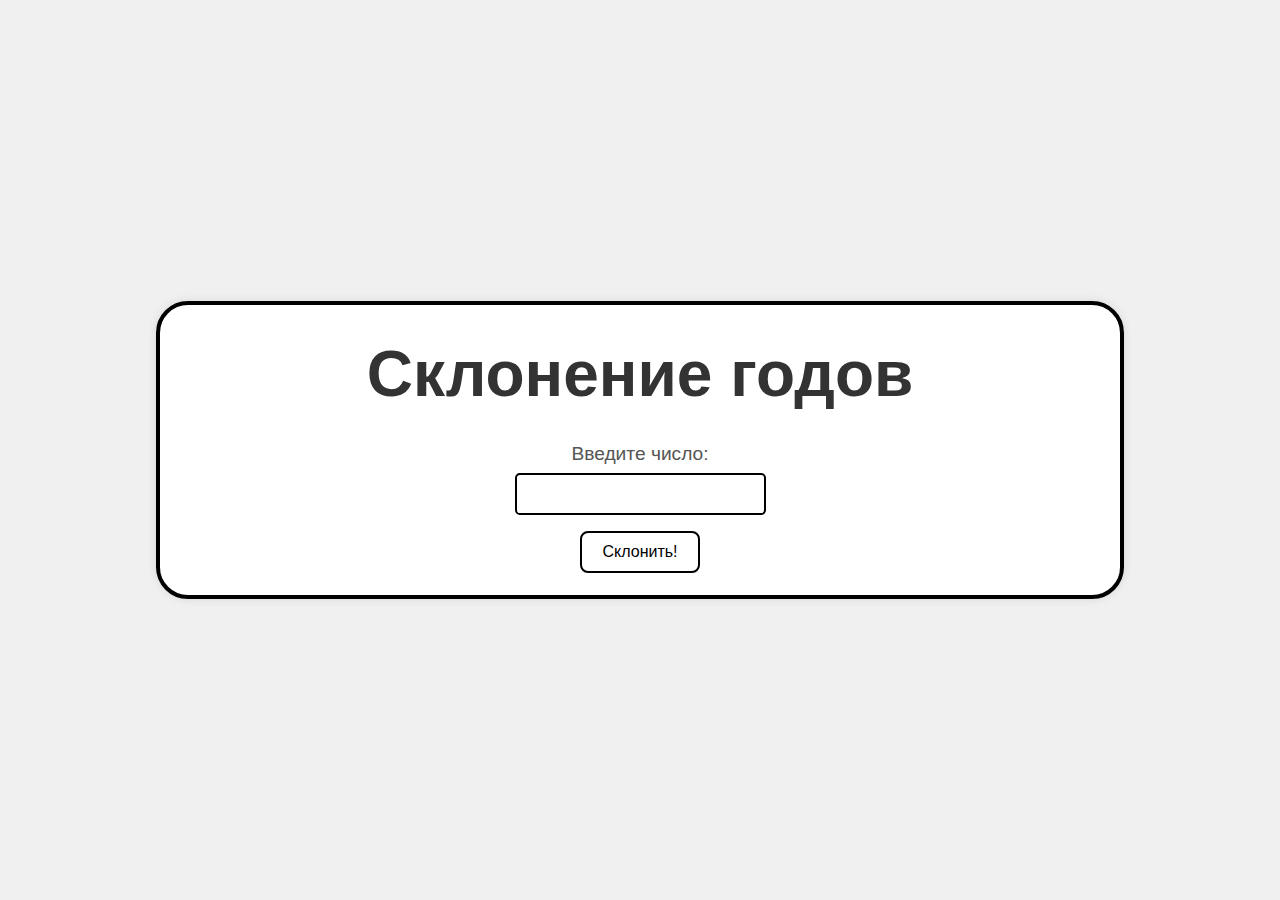
<file: task-1-a/index.html>
<!DOCTYPE html>
<html lang="en">
  <head>
    <meta charset="UTF-8" />
    <meta name="viewport" content="width=device-width, initial-scale=1.0" />
    <title>Task-1-A</title>
    <link rel="stylesheet" href="css/styles.css" />
  </head>
  <body>
    <main>
      <h1>Склонение годов</h1>
      <label for="number" class="label">Введите число:</label>
      <input type="number" name="age" id="age" class="input" />
      <button type="submit" id="button" class="button">Склонить!</button>
      <p id="p-tag" class="p-element"></p>
    </main>
    <script src="js/main.js"></script>
  </body>
</html>
</file>
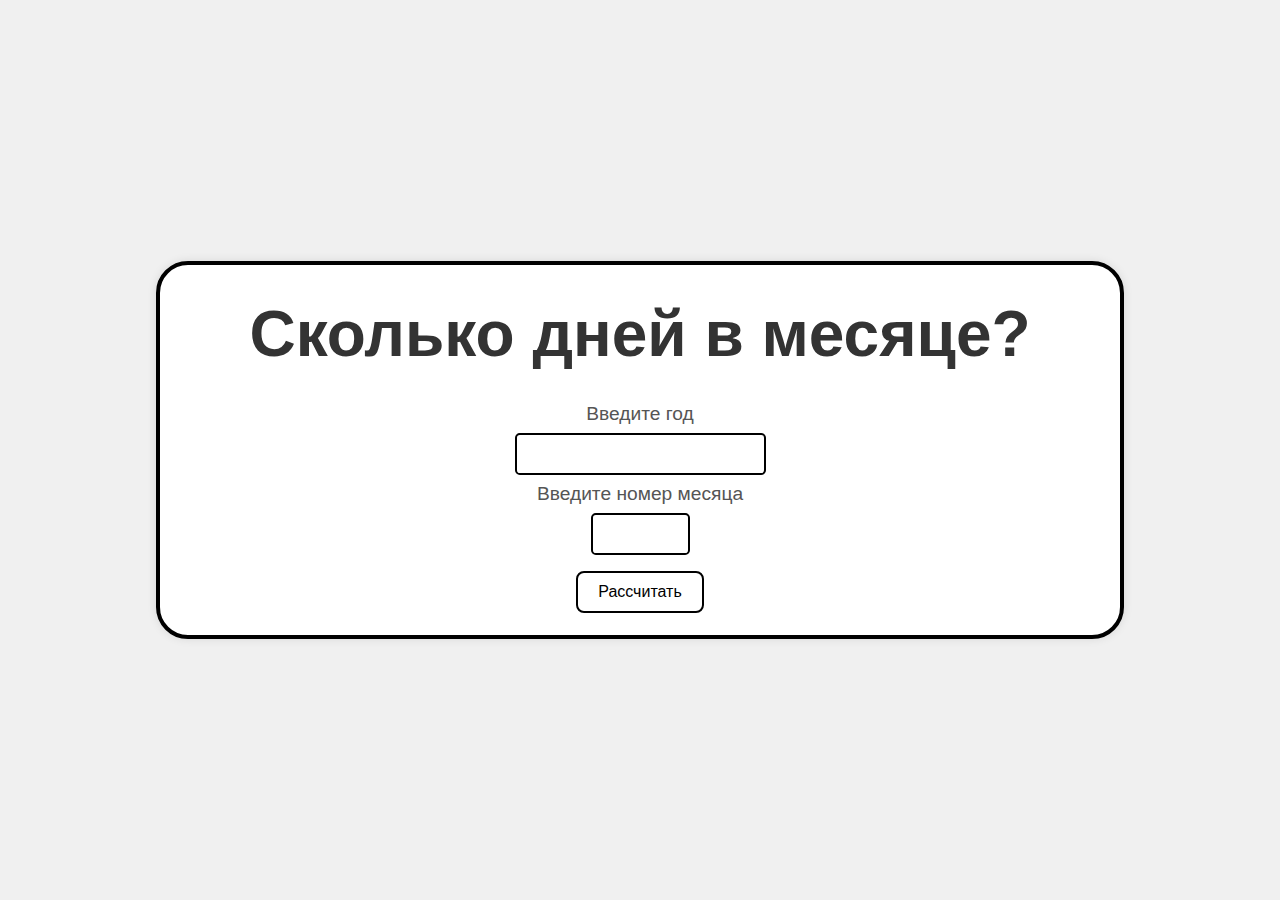
<file: task-1-b/index.html>
<!DOCTYPE html>
<html lang="en">
  <head>
    <meta charset="UTF-8" />
    <meta name="viewport" content="width=device-width, initial-scale=1.0" />
    <title>Task-1-B</title>
    <link rel="stylesheet" href="css/styles.css" />
  </head>
  <body>
    <main>
      <h1>Сколько дней в месяце?</h1>
      <label for="year" class="label">Введите год</label>
      <input type="number" name="year" id="year" min="0" class="input" />
      <label for="month" class="label">Введите номер месяца</label>
      <input
        type="number"
        name="month"
        id="month"
        min="1"
        max="12"
        class="input"
      />
      <button type="submit" id="button" class="button">Рассчитать</button>
      <p id="summary" class="p-element"></p>
    </main>
    <script src="js/main.js"></script>
  </body>
</html>
</file>
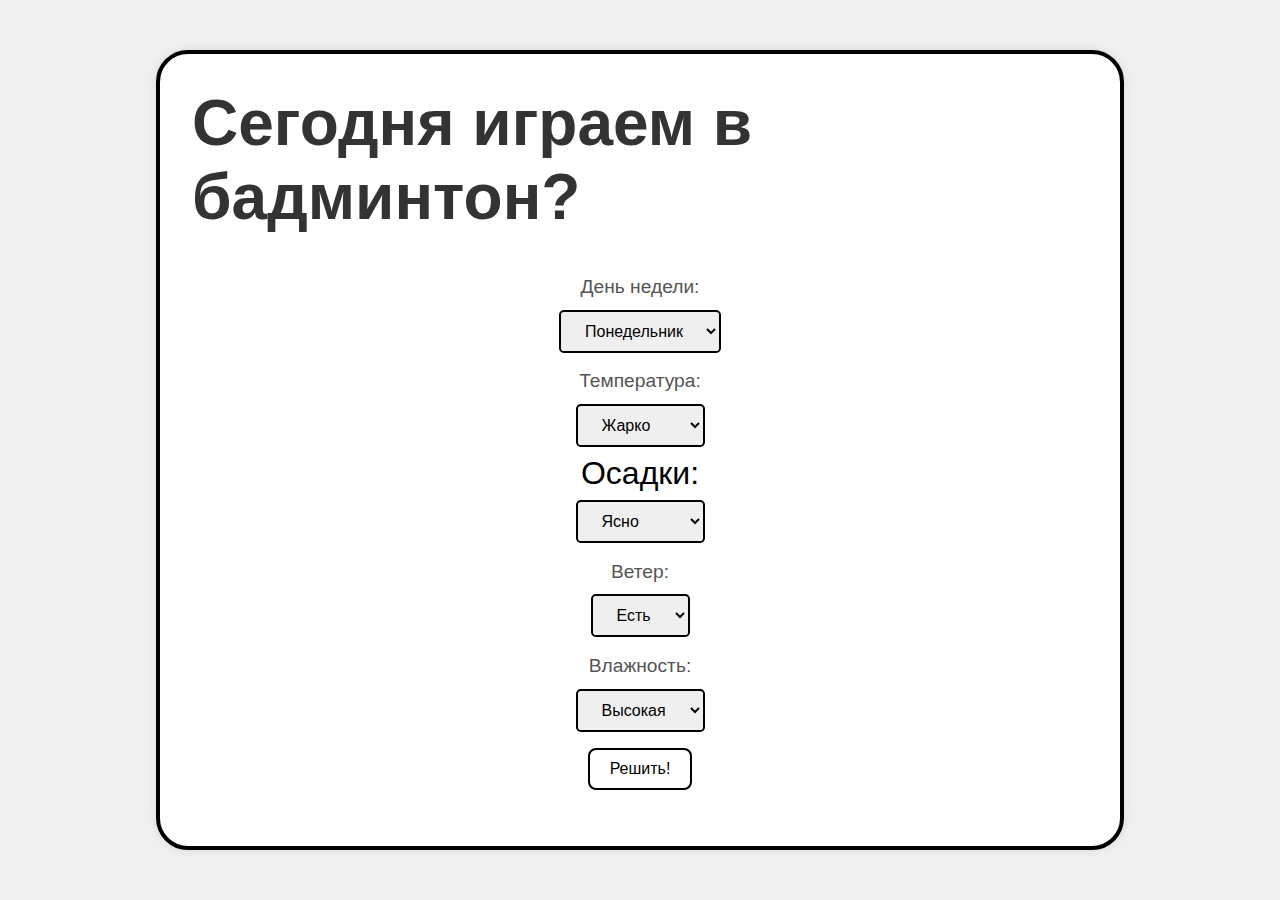
<file: task-1-c/index.html>
<!DOCTYPE html>
<html lang="en">
  <head>
    <meta charset="UTF-8" />
    <meta name="viewport" content="width=device-width, initial-scale=1.0" />
    <title>Task-1-C</title>
    <link rel="stylesheet" href="css/styles.css" />
  </head>
  <body>
    <main>
      <h1>Сегодня играем в бадминтон?</h1>
      <label for="day" class="label">День недели: </label>
      <select name="day" id="day" class="select">
        <option value="monday">Понедельник</option>
        <option value="tuesday">Вторник</option>
        <option value="wednesday">Среда</option>
        <option value="thursday">Четверг</option>
        <option value="friday">пятница</option>
        <option value="saturday">Суббота</option>
        <option value="sunday">Воскресенье</option>
      </select>
      <label for="temp" class="label">Температура: </label>
      <select name="temp" id="temp" class="select">
        <option value="hot">Жарко</option>
        <option value="warm">Тепло</option>
        <option value="cold">Холодно</option>
      </select>
      <label for="precipitation" id="label">Осадки: </label>
      <select name="precipitation" id="precipitation" class="select">
        <option value="clear">Ясно</option>
        <option value="cloudy">Облачно</option>
        <option value="rain">Дождь</option>
        <option value="snow">Снег</option>
        <option value="hail">Град</option>
      </select>
      <label for="wind" class="label">Ветер: </label>
      <select name="wind" id="wind" class="select">
        <option value="windy">Есть</option>
        <option value="non-windy">Нет</option>
      </select>
      <label for="humidity" class="label">Влажность: </label>
      <select name="humidity" id="humidity" class="select">
        <option value="humi-high">Высокая</option>
        <option value="humi-low">Низкая</option>
      </select>
      <button type="submit" id="submit" class="button">Решить!</button>
      <p id="summary" class="p-epement"></p>
    </main>
    <script src="js/main.js"></script>
  </body>
</html>
</file>
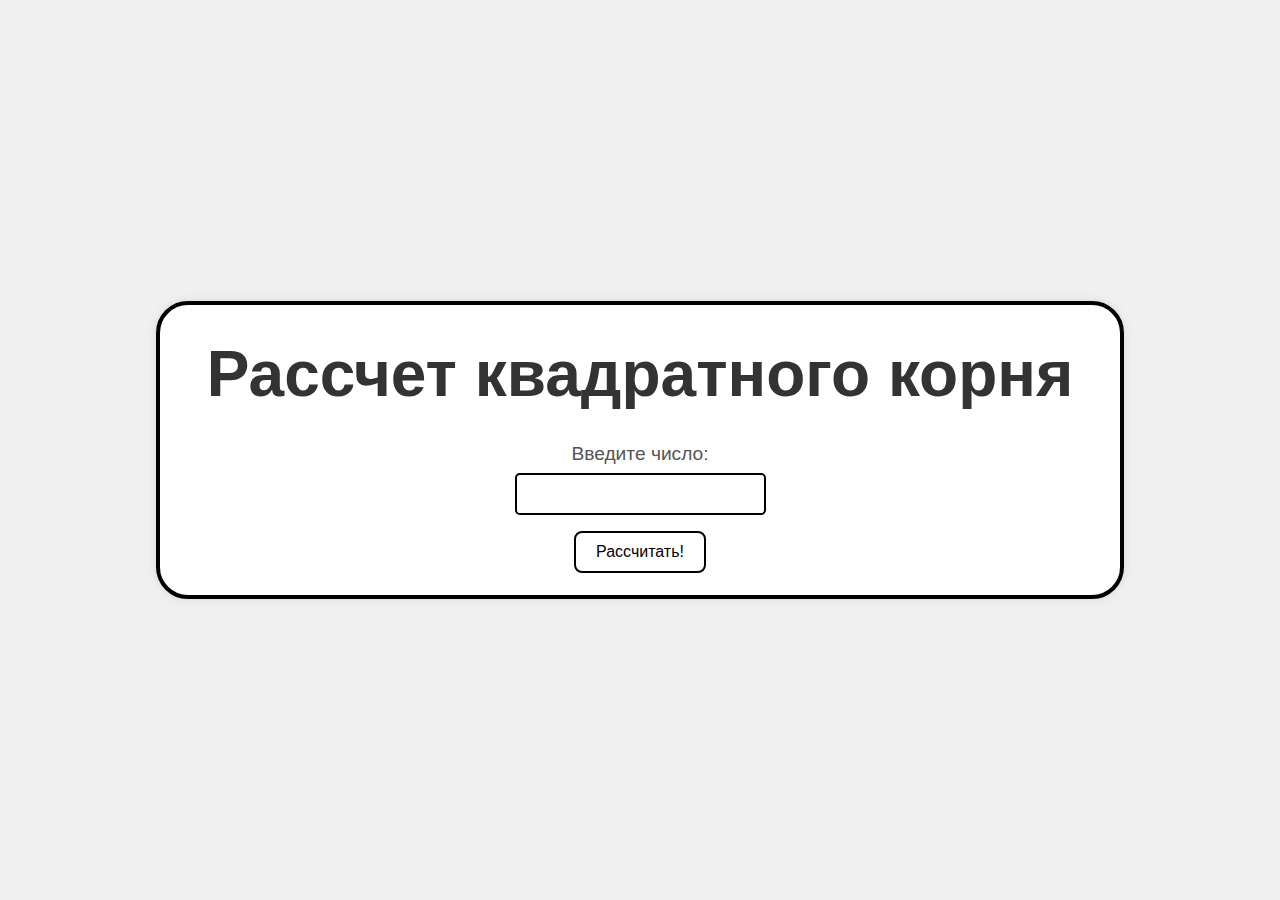
<file: task-2-a/index.html>
<!DOCTYPE html>
<html lang="en">
  <head>
    <meta charset="UTF-8" />
    <meta name="viewport" content="width=device-width, initial-scale=1.0" />
    <link rel="stylesheet" href="css/styles.css" />
    <title>Task-2-A</title>
  </head>
  <body>
    <main>
      <h1>Рассчет квадратного корня</h1>
      <label for="number" class="label">Введите число:</label>
      <input type="number" name="number" id="number" min="0" class="input" />
      <button type="submit" id="submit" class="button">Рассчитать!</button>
      <p id="summary" class="p-element"></p>
    </main>
    <script src="js/main.js"></script>
  </body>
</html>
</file>
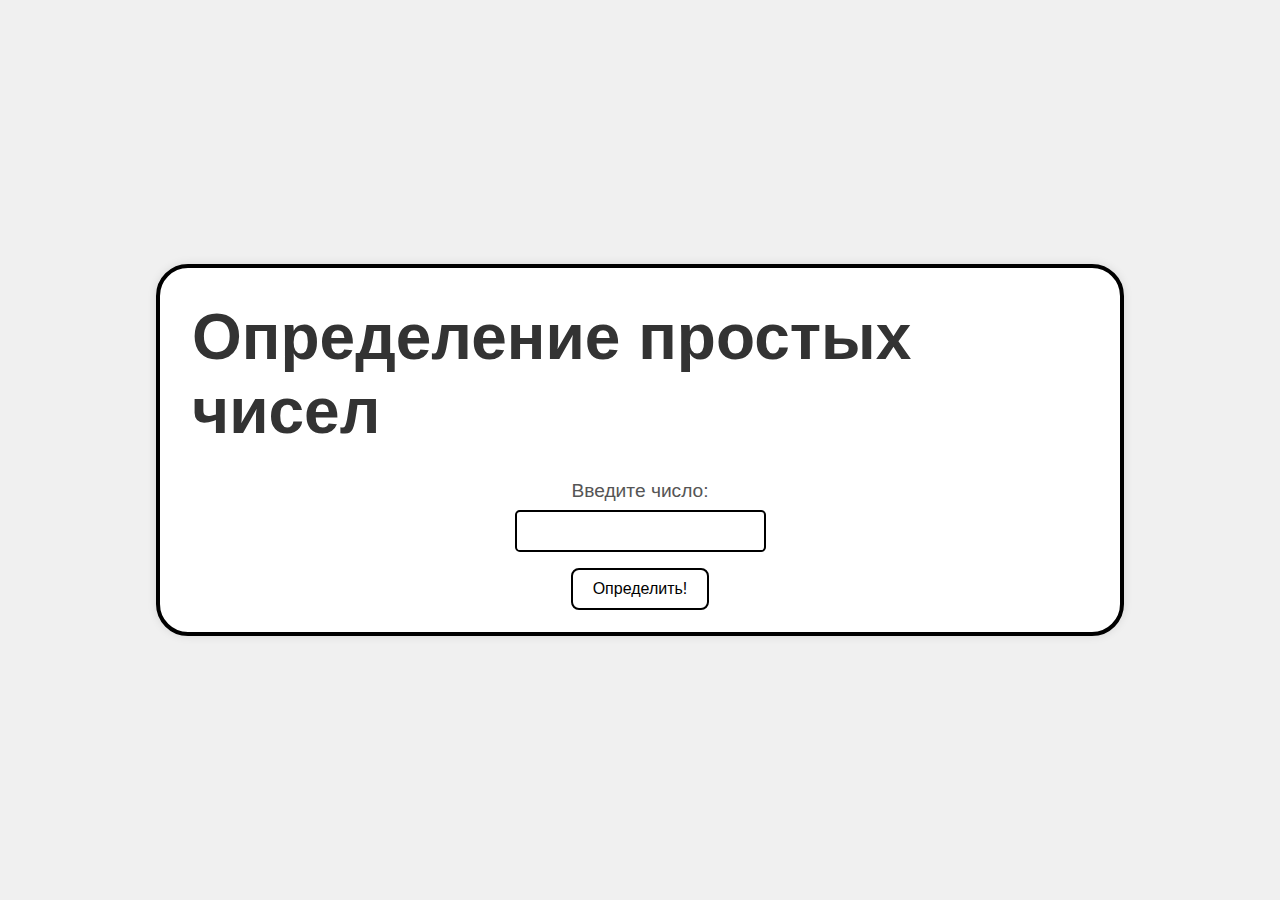
<file: task-2-b/index.html>
<!DOCTYPE html>
<html lang="en">
  <head>
    <meta charset="UTF-8" />
    <meta name="viewport" content="width=device-width, initial-scale=1.0" />
    <title>Task-2-B</title>
    <link rel="stylesheet" href="css/styles.css" />
  </head>
  <body>
    <main>
      <h1>Определение простых чисел</h1>
      <label for="number" class="label">Введите число:</label>
      <input type="number" name="number" id="number" class="input" />
      <button type="submit" id="submit" class="button">Определить!</button>
      <p id="summary" class="p-element"></p>
    </main>
    <script src="js/main.js"></script>
  </body>
</html>
</file>
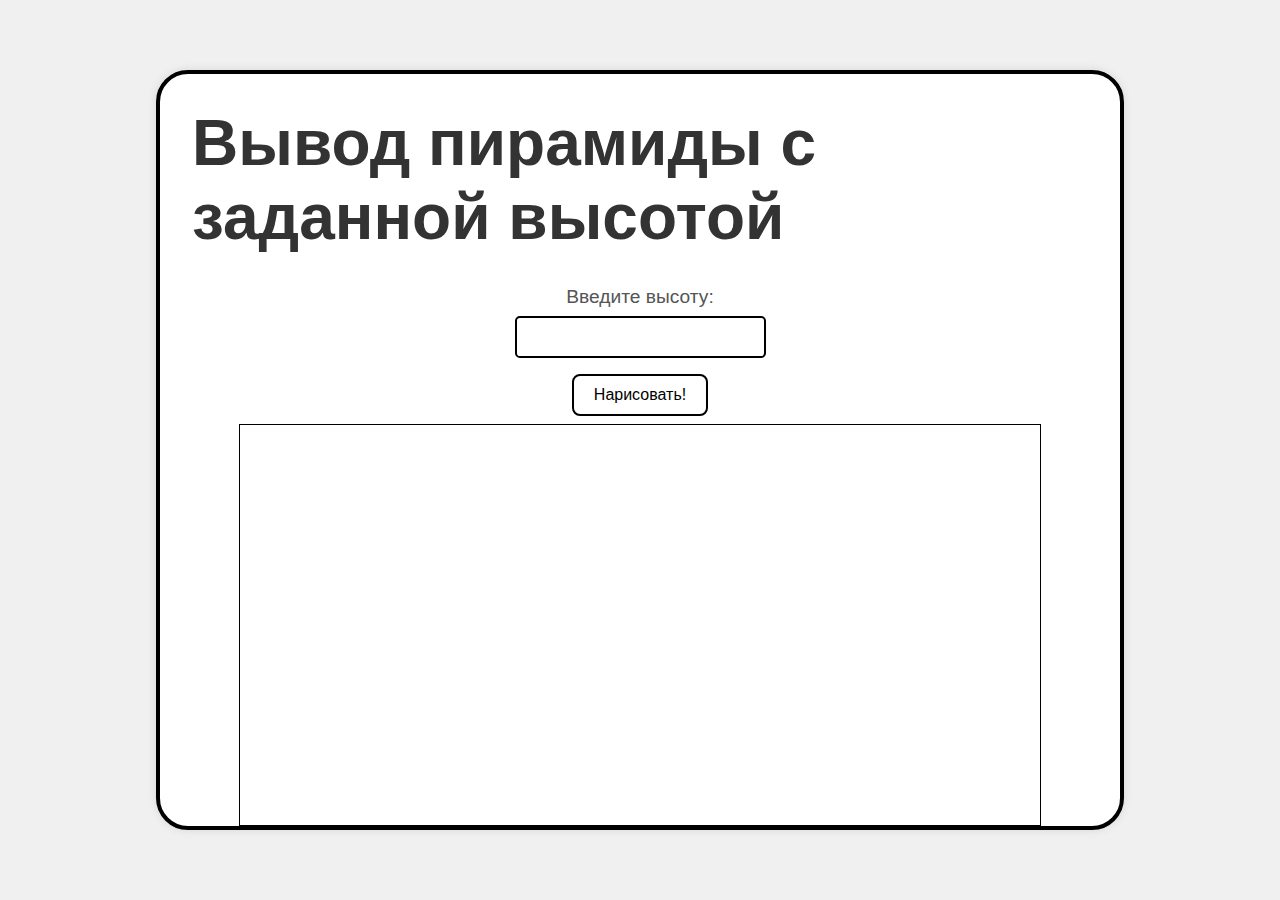
<file: task-2-c/index.html>
<!DOCTYPE html>
<html lang="en">
  <head>
    <meta charset="UTF-8" />
    <meta name="viewport" content="width=device-width, initial-scale=1.0" />
    <title>Task-2-C</title>
    <link rel="stylesheet" href="css/styles.css" />
  </head>
  <body>
    <main>
      <h1>Вывод пирамиды с заданной высотой</h1>
      <label for="number" class="label">Введите высоту:</label>
      <input type="number" name="number" id="number" min="1" class="input"/>
      <button type="submit" id="submit" class="button">Нарисовать!</button>
      <canvas
        id="pyramidCanvas"
        width="800"
        height="400"
        style="border: 1px solid #000"
      ></canvas>
    </main>
    <script src="js/main.js"></script>
  </body>
</html>
</file>
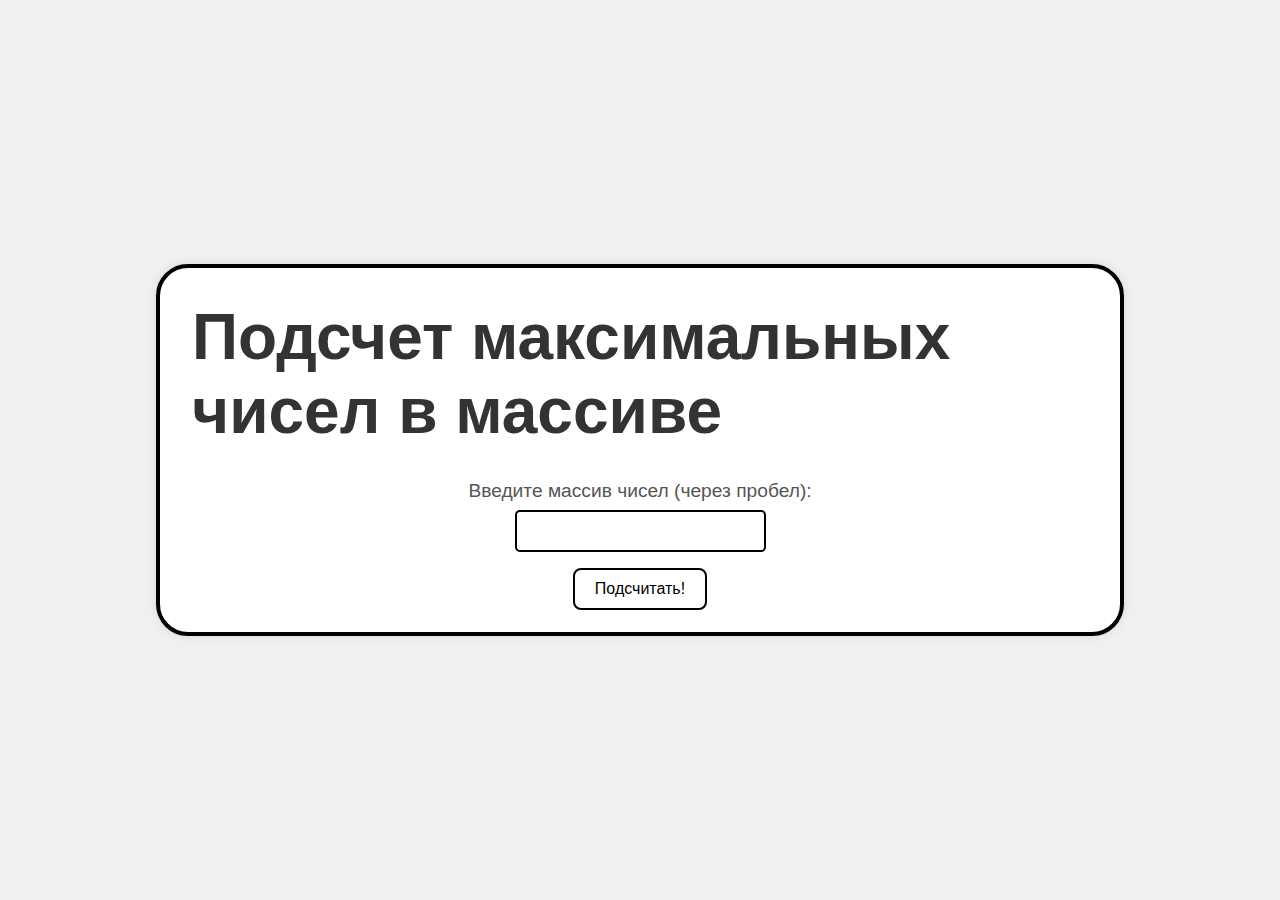
<file: task-3-a/index.html>
<!DOCTYPE html>
<html lang="en">
<head>
    <meta charset="UTF-8" />
    <meta name="viewport" content="width=device-width, initial-scale=1.0" />
    <title>Task-3-A</title>
    <link rel="stylesheet" href="css/styles.css" />
</head>
<body>
    <main>
        <h1>Подсчет максимальных чисел в массиве</h1>
        <label for="numberArray" class="label">Введите массив чисел (через пробел):</label>
        <input type="text" name="numberArray" id="numberArray" class="input" />
        <button type="submit" id="submit" class="button">Подсчитать!</button>
        <p id="result" class="p-element"></p>
    </main>
    <script src="js/main.js"></script>
</body>
</html>
</file>
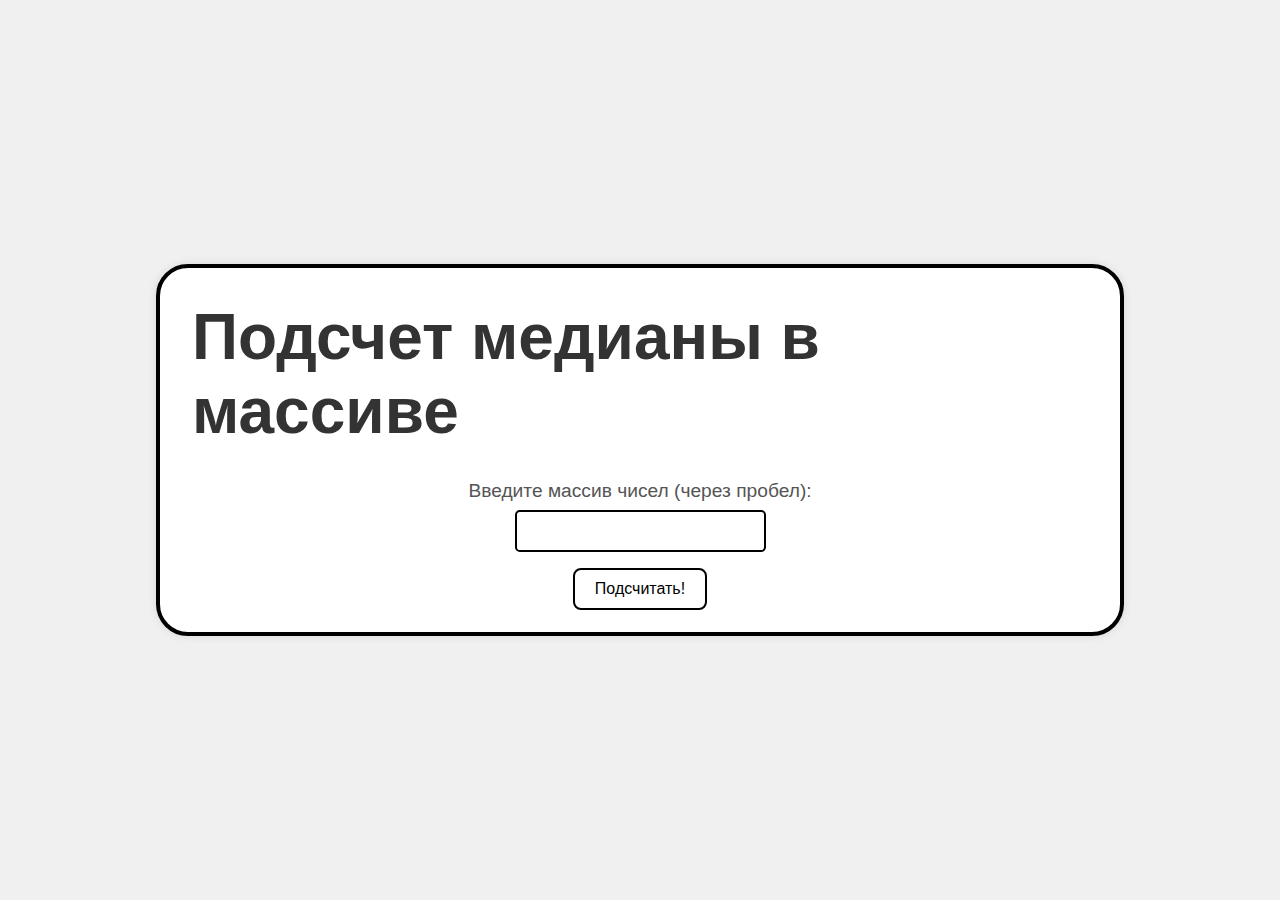
<file: task-3-b/index.html>
<!DOCTYPE html>
<html lang="en">
<head>
    <meta charset="UTF-8" />
    <meta name="viewport" content="width=device-width, initial-scale=1.0" />
    <title>Task-3-B</title>
    <link rel="stylesheet" href="css/styles.css" />
</head>
<body>
    <main>
        <h1>Подсчет медианы в массиве</h1>
        <label for="numberArray" class="label">Введите массив чисел (через пробел):</label>
        <input type="text" name="numberArray" id="numberArray" class="input" />
        <button type="submit" id="submit" class="button">Подсчитать!</button>
        <p id="result" class="p-element"></p>
    </main>
    <script src="js/main.js"></script>
</body>
</html>
</file>
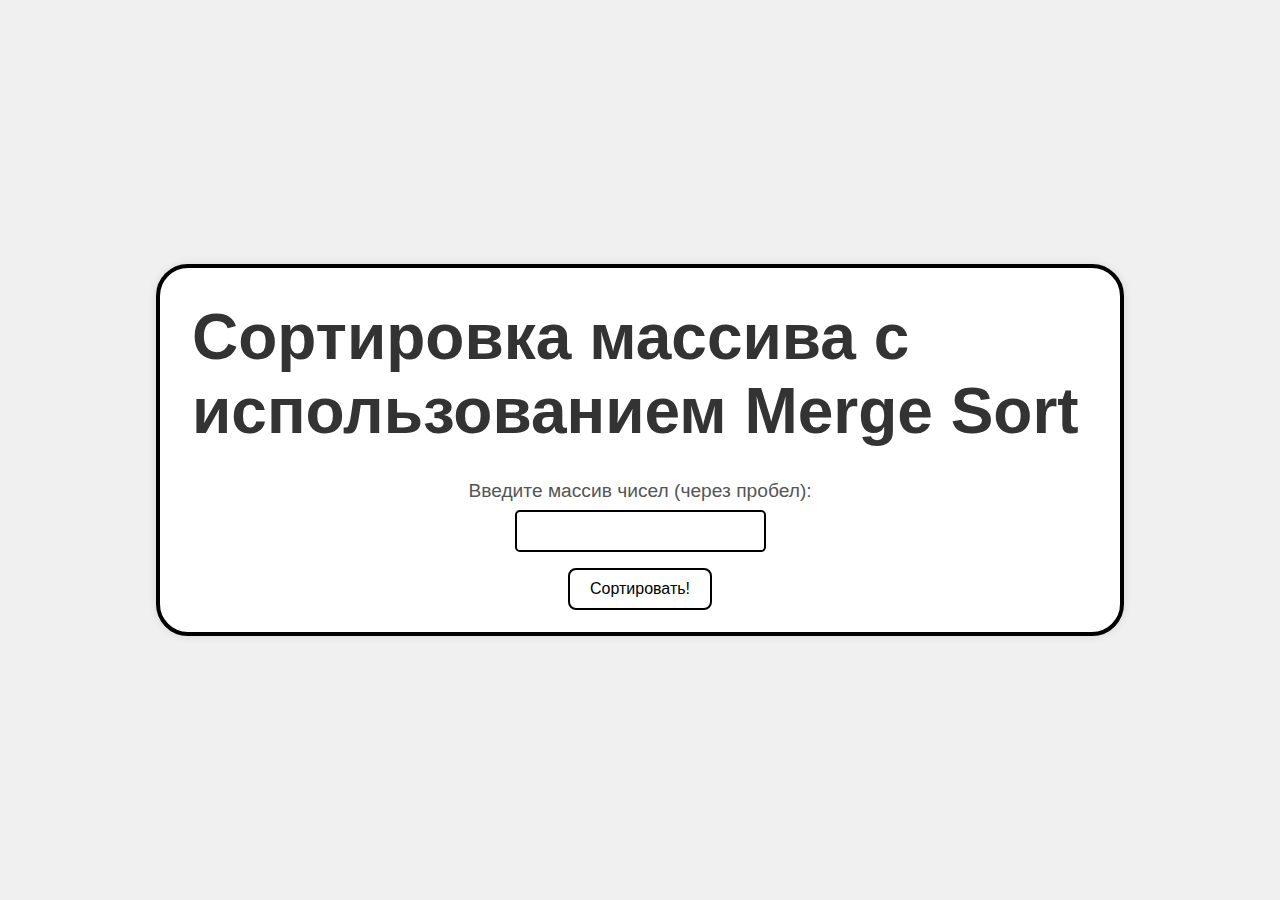
<file: task-3-c/index.html>
<!DOCTYPE html>
<html lang="en">
  <head>
    <meta charset="UTF-8" />
    <meta name="viewport" content="width=device-width, initial-scale=1.0" />
    <title>Task-3-C</title>
    <link rel="stylesheet" href="css/styles.css" />
  </head>
  <body>
    <main>
      <h1>Сортировка массива с использованием Merge Sort</h1>
      <label for="numberArray" class="label"
        >Введите массив чисел (через пробел):</label
      >
      <input type="text" name="numberArray" id="numberArray" class="input" />
      <button type="submit" id="submit" class="button">Сортировать!</button>
      <p id="result" class="p-element"></p>
    </main>
    <script src="js/main.js"></script>
  </body>
</html>
</file>
<file: task-1-a/css/styles.css>
html,
body {
  font-family: "Fredoka", sans-serif;
  height: 100%;
  margin: 0;
  padding: 0;
  display: flex;
  align-items: center;
  justify-content: center;
  background-color: #f0f0f0;
}

main {
  font-size: 2rem;
  display: flex;
  flex-direction: column;
  width: 30em;
  align-items: center;
  border-radius: 1em;
  border: solid 0.125em black;
  background-color: white;
  box-shadow: 0 0 10px rgba(0, 0, 0, 0.1);
}

h1 {
  margin: 0.5em;
  color: #333;
}

label {
  font-size: 1.2rem;
  color: #555;
}

p {
  margin: 0.3em;
  color: #444;
}

button {
  margin: 0.5em;
  background-color: white;
  border: 0.125em solid black;
  border-radius: 0.5em;
  padding: 0.625em 1.25em;
  font-size: 1rem;
  cursor: pointer;
  transition: background-color 0.3s ease, color 0.3s ease;
}

button:hover {
  background-color: black;
  color: white;
}

input {
  margin: 0.5em;
  font-size: 1rem;
  border: 0.125em solid black;
  padding: 0.625em 1.25em;
  border-radius: 0.3em;
  transition: border-color 0.3s ease;
}

input:focus {
  border-color: blue;
  outline: none;
}

.p-element {
  color: #333;
  font-size: 1.5rem;
  text-align: center;
}
</file>
<file: task-1-b/css/styles.css>
html,
body {
  font-family: "Fredoka", sans-serif;
  height: 100%;
  margin: 0;
  padding: 0;
  display: flex;
  align-items: center;
  justify-content: center;
  background-color: #f0f0f0;
}

main {
  font-size: 2rem;
  display: flex;
  flex-direction: column;
  width: 30em;
  align-items: center;
  border-radius: 1em;
  border: solid 0.125em black;
  background-color: white;
  box-shadow: 0 0 10px rgba(0, 0, 0, 0.1);
}

h1 {
  margin: 0.5em;
  color: #333;
}

label {
  font-size: 1.2rem;
  color: #555;
}

p {
  margin: 0.3em;
  color: #444;
}

button {
  margin: 0.5em;
  background-color: white;
  border: 0.125em solid black;
  border-radius: 0.5em;
  padding: 0.625em 1.25em;
  font-size: 1rem;
  cursor: pointer;
  transition: background-color 0.3s ease, color 0.3s ease;
}

button:hover {
  background-color: black;
  color: white;
}

input {
  margin: 0.5em;
  font-size: 1rem;
  border: 0.125em solid black;
  padding: 0.625em 1.25em;
  border-radius: 0.3em;
  transition: border-color 0.3s ease;
}

input:focus {
  border-color: blue;
  outline: none;
}

.p-element {
  color: #333;
  font-size: 1.5rem;
  text-align: center;
}
</file>
<file: task-1-c/css/styles.css>
html,
body {
  font-family: "Fredoka", sans-serif;
  height: 100%;
  margin: 0;
  padding: 0;
  display: flex;
  align-items: center;
  justify-content: center;
  background-color: #f0f0f0;
}

main {
  font-size: 2rem;
  display: flex;
  flex-direction: column;
  width: 30em;
  align-items: center;
  border-radius: 1em;
  border: solid 0.125em black;
  background-color: white;
  box-shadow: 0 0 10px rgba(0, 0, 0, 0.1);
}

h1 {
  margin: 0.5em;
  color: #333;
}

.label {
  font-size: 1.2rem;
  color: #555;
  margin: 0.5em 0 0.2em;
}

.select {
  margin: 0.5em;
  font-size: 1rem;
  border: 0.125em solid black;
  padding: 0.625em 1.25em;
  border-radius: 0.3em;
  transition: border-color 0.3s ease;
}

.select:focus {
  border-color: blue;
  outline: none;
}

button {
  margin: 0.5em;
  background-color: white;
  border: 0.125em solid black;
  border-radius: 0.5em;
  padding: 0.625em 1.25em;
  font-size: 1rem;
  cursor: pointer;
  transition: background-color 0.3s ease, color 0.3s ease;
}

button:hover {
  background-color: black;
  color: white;
}

.p-epement {
  color: #333;
  font-size: 1.5rem;
  text-align: center;
  margin-top: 1em;
}
</file>
<file: task-2-a/css/styles.css>
html,
body {
  font-family: "Fredoka", sans-serif;
  height: 100%;
  margin: 0;
  padding: 0;
  display: flex;
  align-items: center;
  justify-content: center;
  background-color: #f0f0f0;
}

main {
  font-size: 2rem;
  display: flex;
  flex-direction: column;
  width: 30em;
  align-items: center;
  border-radius: 1em;
  border: solid 0.125em black;
  background-color: white;
  box-shadow: 0 0 10px rgba(0, 0, 0, 0.1);
}

h1 {
  margin: 0.5em;
  color: #333;
}

label {
  font-size: 1.2rem;
  color: #555;
}

p {
  margin: 0.3em;
  color: #444;
}

button {
  margin: 0.5em;
  background-color: white;
  border: 0.125em solid black;
  border-radius: 0.5em;
  padding: 0.625em 1.25em;
  font-size: 1rem;
  cursor: pointer;
  transition: background-color 0.3s ease, color 0.3s ease;
}

button:hover {
  background-color: black;
  color: white;
}

input {
  margin: 0.5em;
  font-size: 1rem;
  border: 0.125em solid black;
  padding: 0.625em 1.25em;
  border-radius: 0.3em;
  transition: border-color 0.3s ease;
}

input:focus {
  border-color: blue;
  outline: none;
}

.p-element {
  color: #333;
  font-size: 1.5rem;
  text-align: center;
}
</file>
<file: task-2-b/css/styles.css>
html,
body {
  font-family: "Fredoka", sans-serif;
  height: 100%;
  margin: 0;
  padding: 0;
  display: flex;
  align-items: center;
  justify-content: center;
  background-color: #f0f0f0;
}

main {
  font-size: 2rem;
  display: flex;
  flex-direction: column;
  width: 30em;
  align-items: center;
  border-radius: 1em;
  border: solid 0.125em black;
  background-color: white;
  box-shadow: 0 0 10px rgba(0, 0, 0, 0.1);
}

h1 {
  margin: 0.5em;
  color: #333;
}

label {
  font-size: 1.2rem;
  color: #555;
}

p {
  margin: 0.3em;
  color: #444;
}

button {
  margin: 0.5em;
  background-color: white;
  border: 0.125em solid black;
  border-radius: 0.5em;
  padding: 0.625em 1.25em;
  font-size: 1rem;
  cursor: pointer;
  transition: background-color 0.3s ease, color 0.3s ease;
}

button:hover {
  background-color: black;
  color: white;
}

input {
  margin: 0.5em;
  font-size: 1rem;
  border: 0.125em solid black;
  padding: 0.625em 1.25em;
  border-radius: 0.3em;
  transition: border-color 0.3s ease;
}

input:focus {
  border-color: blue;
  outline: none;
}

.p-element {
  color: #333;
  font-size: 1.5rem;
  text-align: center;
}
</file>
<file: task-2-c/css/styles.css>
html,
body {
  font-family: "Fredoka", sans-serif;
  height: 100%;
  margin: 0;
  padding: 0;
  display: flex;
  align-items: center;
  justify-content: center;
  background-color: #f0f0f0;
}

main {
  font-size: 2rem;
  display: flex;
  flex-direction: column;
  width: 30em;
  align-items: center;
  border-radius: 1em;
  border: solid 0.125em black;
  background-color: white;
  box-shadow: 0 0 10px rgba(0, 0, 0, 0.1);
}

h1 {
  margin: 0.5em;
  color: #333;
}

label {
  font-size: 1.2rem;
  color: #555;
}

p {
  margin: 0.3em;
  color: #444;
}

button {
  margin: 0.5em;
  background-color: white;
  border: 0.125em solid black;
  border-radius: 0.5em;
  padding: 0.625em 1.25em;
  font-size: 1rem;
  cursor: pointer;
  transition: background-color 0.3s ease, color 0.3s ease;
}

button:hover {
  background-color: black;
  color: white;
}

input {
  margin: 0.5em;
  font-size: 1rem;
  border: 0.125em solid black;
  padding: 0.625em 1.25em;
  border-radius: 0.3em;
  transition: border-color 0.3s ease;
}

input:focus {
  border-color: blue;
  outline: none;
}

.p-element {
  color: #333;
  font-size: 1.5rem;
  text-align: center;
}
</file>
<file: task-3-a/css/styles.css>
html,
body {
  font-family: "Fredoka", sans-serif;
  height: 100%;
  margin: 0;
  padding: 0;
  display: flex;
  align-items: center;
  justify-content: center;
  background-color: #f0f0f0;
}

main {
  font-size: 2rem;
  display: flex;
  flex-direction: column;
  width: 30em;
  align-items: center;
  border-radius: 1em;
  border: solid 0.125em black;
  background-color: white;
  box-shadow: 0 0 10px rgba(0, 0, 0, 0.1);
}

h1 {
  margin: 0.5em;
  color: #333;
}

label {
  font-size: 1.2rem;
  color: #555;
}

p {
  margin: 0.3em;
  color: #444;
}

button {
  margin: 0.5em;
  background-color: white;
  border: 0.125em solid black;
  border-radius: 0.5em;
  padding: 0.625em 1.25em;
  font-size: 1rem;
  cursor: pointer;
  transition: background-color 0.3s ease, color 0.3s ease;
}

button:hover {
  background-color: black;
  color: white;
}

input {
  margin: 0.5em;
  font-size: 1rem;
  border: 0.125em solid black;
  padding: 0.625em 1.25em;
  border-radius: 0.3em;
  transition: border-color 0.3s ease;
}

input:focus {
  border-color: blue;
  outline: none;
}

.p-element {
  color: #333;
  font-size: 1.5rem;
  text-align: center;
}
</file>
<file: task-3-b/css/styles.css>
html,
body {
  font-family: "Fredoka", sans-serif;
  height: 100%;
  margin: 0;
  padding: 0;
  display: flex;
  align-items: center;
  justify-content: center;
  background-color: #f0f0f0;
}

main {
  font-size: 2rem;
  display: flex;
  flex-direction: column;
  width: 30em;
  align-items: center;
  border-radius: 1em;
  border: solid 0.125em black;
  background-color: white;
  box-shadow: 0 0 10px rgba(0, 0, 0, 0.1);
}

h1 {
  margin: 0.5em;
  color: #333;
}

label {
  font-size: 1.2rem;
  color: #555;
}

p {
  margin: 0.3em;
  color: #444;
}

button {
  margin: 0.5em;
  background-color: white;
  border: 0.125em solid black;
  border-radius: 0.5em;
  padding: 0.625em 1.25em;
  font-size: 1rem;
  cursor: pointer;
  transition: background-color 0.3s ease, color 0.3s ease;
}

button:hover {
  background-color: black;
  color: white;
}

input {
  margin: 0.5em;
  font-size: 1rem;
  border: 0.125em solid black;
  padding: 0.625em 1.25em;
  border-radius: 0.3em;
  transition: border-color 0.3s ease;
}

input:focus {
  border-color: blue;
  outline: none;
}

.p-element {
  color: #333;
  font-size: 1.5rem;
  text-align: center;
}
</file>
<file: task-3-c/css/styles.css>
html,
body {
  font-family: "Fredoka", sans-serif;
  height: 100%;
  margin: 0;
  padding: 0;
  display: flex;
  align-items: center;
  justify-content: center;
  background-color: #f0f0f0;
}

main {
  font-size: 2rem;
  display: flex;
  flex-direction: column;
  width: 30em;
  align-items: center;
  border-radius: 1em;
  border: solid 0.125em black;
  background-color: white;
  box-shadow: 0 0 10px rgba(0, 0, 0, 0.1);
}

h1 {
  margin: 0.5em;
  color: #333;
}

label {
  font-size: 1.2rem;
  color: #555;
}

p {
  margin: 0.3em;
  color: #444;
}

button {
  margin: 0.5em;
  background-color: white;
  border: 0.125em solid black;
  border-radius: 0.5em;
  padding: 0.625em 1.25em;
  font-size: 1rem;
  cursor: pointer;
  transition: background-color 0.3s ease, color 0.3s ease;
}

button:hover {
  background-color: black;
  color: white;
}

input {
  margin: 0.5em;
  font-size: 1rem;
  border: 0.125em solid black;
  padding: 0.625em 1.25em;
  border-radius: 0.3em;
  transition: border-color 0.3s ease;
}

input:focus {
  border-color: blue;
  outline: none;
}

.p-element {
  color: #333;
  font-size: 1.5rem;
  text-align: center;
}
</file>
